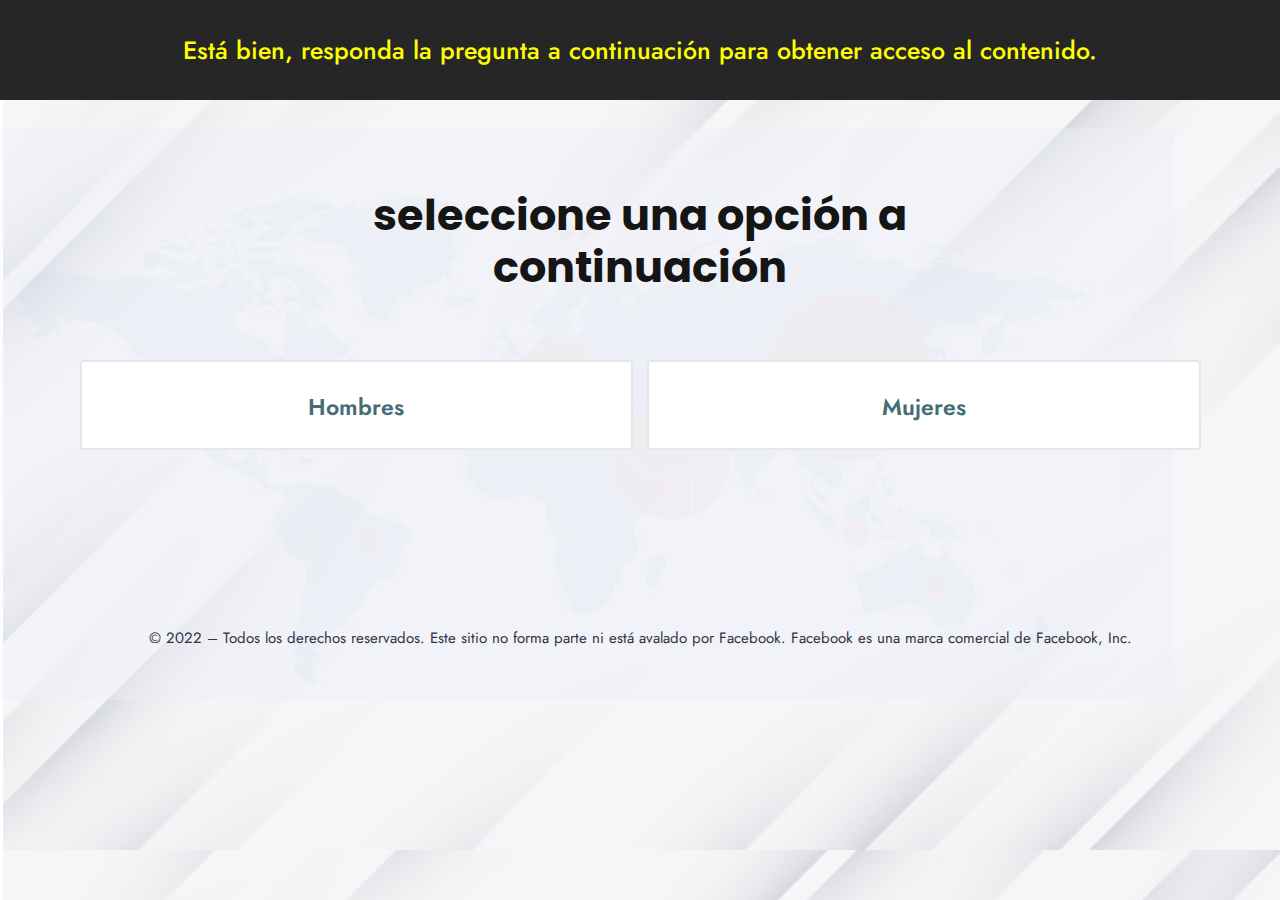
<file: index.html>
<!DOCTYPE html>
<html lang="en">


<!-- Mirrored from jthemes.net/themes/html/BeWizard/Quiz/index.html by HTTrack Website Copier/3.x [XR&CO'2014], Mon, 25 Apr 2022 20:14:59 GMT -->
<head>
	<meta charset="utf-8">
	<title>Quiz</title>
	<meta name="viewport" content="width=device-width, initial-scale=1.0">
	<link rel="stylesheet" href="assets/css/bootstrap.min.css">
	<link rel="stylesheet" href="assets/css/owl.carousel.css">
	<link rel="stylesheet" href="assets/css/animate.min.css">
	<link rel="stylesheet" href="assets/css/fontawesome-all.css">
	<link rel="stylesheet" href="assets/css/style.css">
	<!-- Meta Pixel Code -->
<script>
	!function(f,b,e,v,n,t,s)
	{if(f.fbq)return;n=f.fbq=function(){n.callMethod?
	n.callMethod.apply(n,arguments):n.queue.push(arguments)};
	if(!f._fbq)f._fbq=n;n.push=n;n.loaded=!0;n.version='2.0';
	n.queue=[];t=b.createElement(e);t.async=!0;
	t.src=v;s=b.getElementsByTagName(e)[0];
	s.parentNode.insertBefore(t,s)}(window, document,'script',
	'https://connect.facebook.net/en_US/fbevents.js');
	fbq('init', '395483719292164');
	fbq('track', 'PageView');
  </script>
  <!-- <noscript><img height="1" width="1" style="display:none"
	src="https://www.facebook.com/tr?id=1363293460822097&ev=PageView&noscript=1"
  /></noscript> -->
  <!-- End Meta Pixel Code -->

<body>
	<div class="quiz-top-area text-center">
		<h1 style="color:yellow" >Está bien, responda la pregunta a continuación para obtener acceso al contenido.</h1>
		<div class="quiz-countdown text-center ul-li">
			
		</div>
	</div>
	<div class="wrapper position-relative">
		<div class="wizard-content-1 clearfix">
			<div class="steps d-inline-block position-absolute clearfix">
				<ul class="tablist multisteps-form__progress">
					<li class="multisteps-form__progress-btn js-active current"></li>
					<li class="multisteps-form__progress-btn "></li>
					<li class="multisteps-form__progress-btn"></li>
					<li class="multisteps-form__progress-btn"></li>
					<li class="multisteps-form__progress-btn"></li>
				</ul>
			</div>
			<div class="step-inner-content clearfix position-relative">
				<form class="multisteps-form__form"  id="wizard" method="POST">
					<div class="form-area position-relative">
						<div class="multisteps-form__panel  js-active" data-animation="fadeIn">
							<div class="wizard-forms clearfix position-relative black">
								<div class="quiz-title text-center">
									<h2>seleccione una opción a continuación</h2>
								</div>
								<div class="quiz-option-selector clearfix">
									<ul>
										<li>
											<label class="start-quiz-item" style="text-align: center;">
												<input type="radio" name="quiz" value="Nenhuma" class="exp-option-box js-btn-next last">
												<span class="exp-label">Hombres</span>
												<span class="checkmark-border"></span>
											</label>
										</li>
                                        <li>
											<label class="start-quiz-item" style="text-align: center;">
												<input type="radio" name="quiz" value="Nenhuma" class="exp-option-box js-btn-next last">
												<span class="exp-label">Mujeres</span>
												<span class="checkmark-border"></span>
											</label>
										</li>
									</ul>
								</div>
							</div>
						</div>
                    </div>
				</form>
			</div>
		</div>
	</div>
    	<footer style="text-align: center;">
		<p>© 2022 – Todos los derechos reservados. Este sitio no forma parte ni está avalado por Facebook. Facebook es una marca comercial de Facebook, Inc.</p>
	</footer>
	<script src="assets/js/jquery-3.3.1.min.js"></script>
	<script src="assets/js/bootstrap.min.js"></script>
	<script src="assets/js/form-step.js"></script>
	<script src="assets/js/jquery.validate.min.js"></script>
	<script type="text/javascript">
		$('.last').click(function(){
		   window.location.href='/funnel/';
		})
	   </script>
</body>

	
<!-- Mirrored from jthemes.net/themes/html/BeWizard/Quiz/index.html by HTTrack Website Copier/3.x [XR&CO'2014], Mon, 25 Apr 2022 20:15:05 GMT -->
</html>
</file>
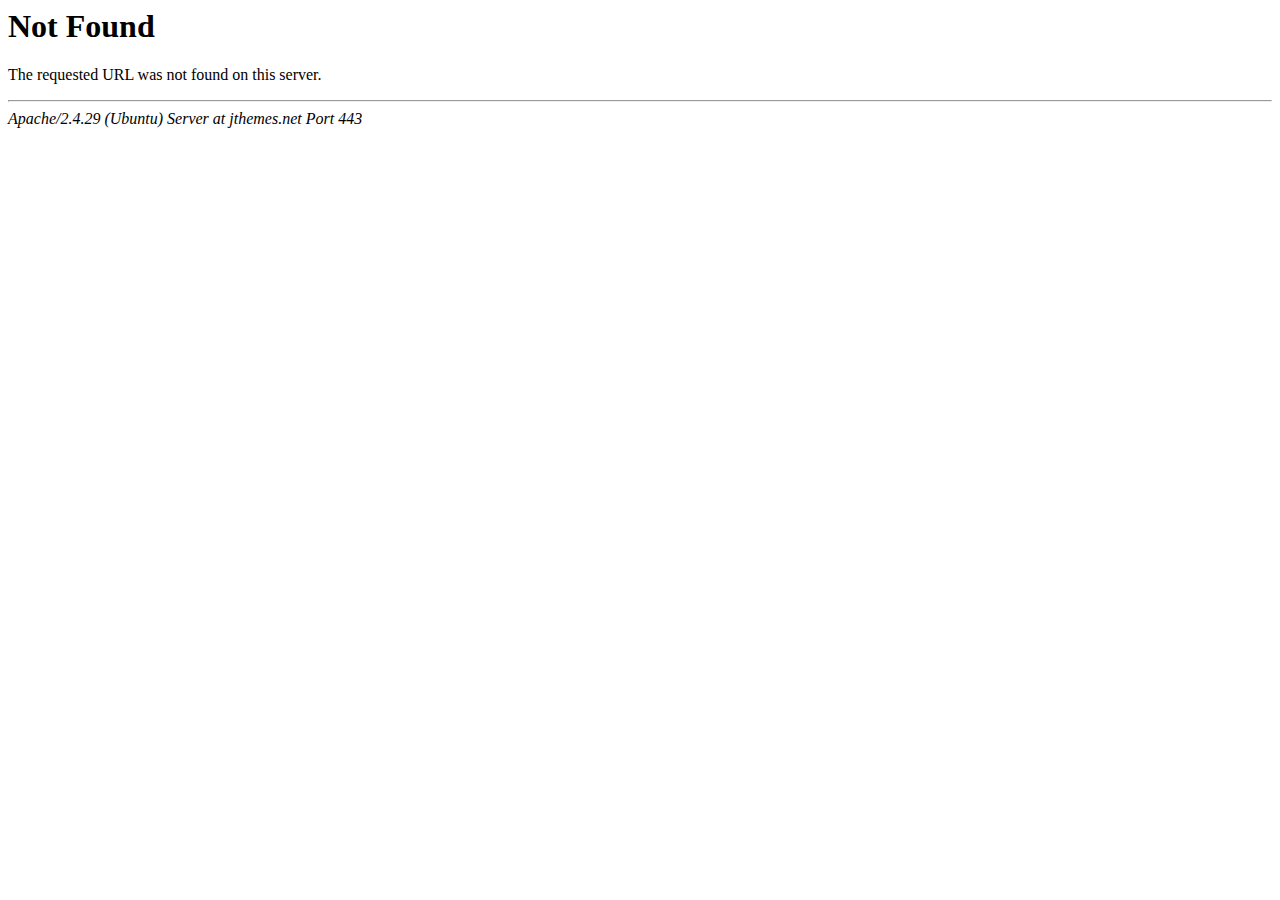
<file: assets/css/owl.video.play.html>
<!DOCTYPE HTML PUBLIC "-//IETF//DTD HTML 2.0//EN">
<html><head>
<title>404 Not Found</title>
</head><body>
<h1>Not Found</h1>
<p>The requested URL was not found on this server.</p>
<hr>
<address>Apache/2.4.29 (Ubuntu) Server at jthemes.net Port 443</address>
</body></html>
</file>
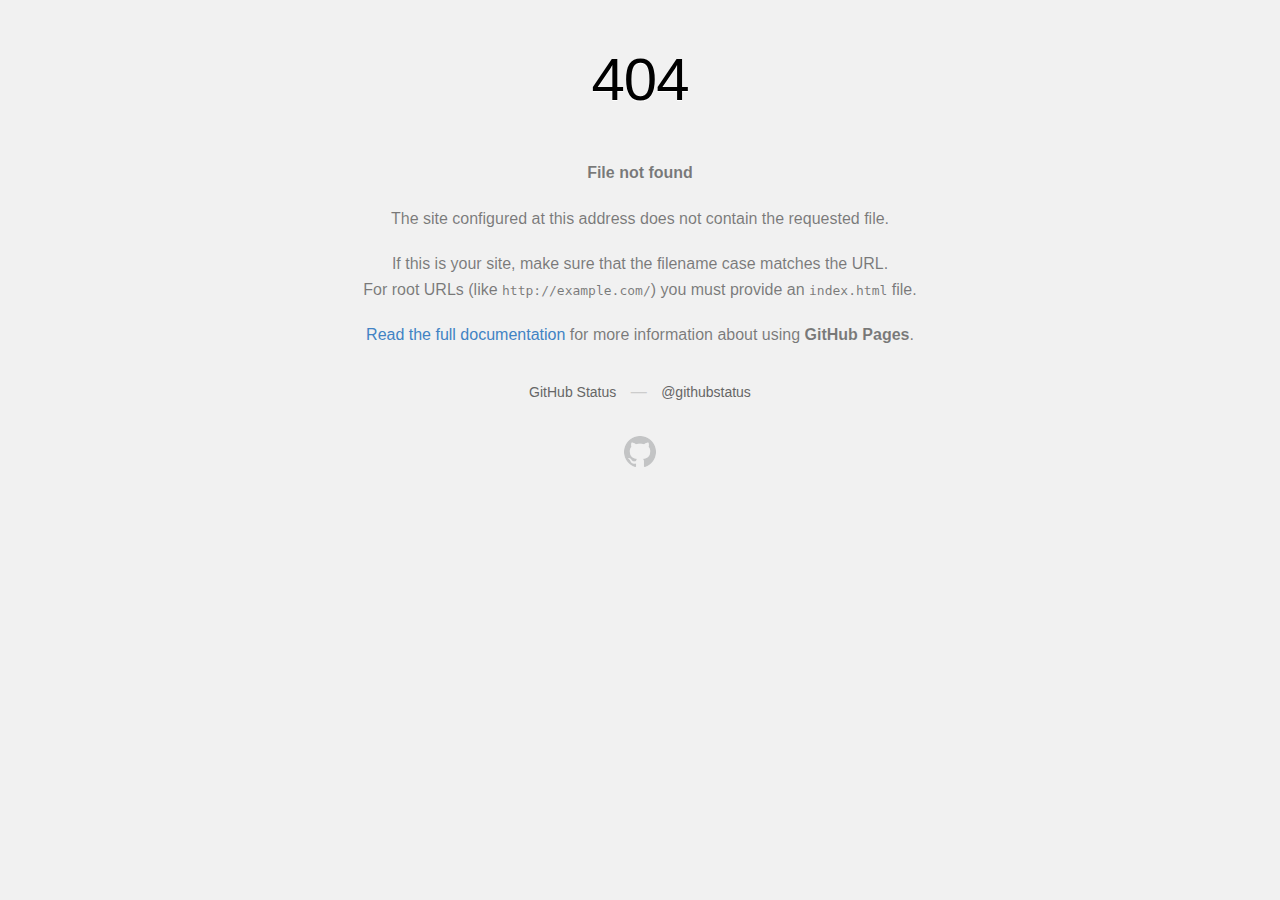
<file: funnel/assets/img/favicon.html>
<!DOCTYPE html>
<html>
<head>
<meta http-equiv="Content-type" content="text/html; charset=utf-8">
<meta http-equiv="Content-Security-Policy" content="default-src 'none'; style-src 'unsafe-inline'; img-src data:; connect-src 'self'">
<title>Page not found &middot; GitHub Pages</title>
<style type="text/css" media="screen">
      body {
        background-color: #f1f1f1;
        margin: 0;
        font-family: "Helvetica Neue", Helvetica, Arial, sans-serif;
      }

      .container { margin: 50px auto 40px auto; width: 600px; text-align: center; }

      a { color: #4183c4; text-decoration: none; }
      a:hover { text-decoration: underline; }

      h1 { width: 800px; position:relative; left: -100px; letter-spacing: -1px; line-height: 60px; font-size: 60px; font-weight: 100; margin: 0px 0 50px 0; text-shadow: 0 1px 0 #fff; }
      p { color: rgba(0, 0, 0, 0.5); margin: 20px 0; line-height: 1.6; }

      ul { list-style: none; margin: 25px 0; padding: 0; }
      li { display: table-cell; font-weight: bold; width: 1%; }

      .logo { display: inline-block; margin-top: 35px; }
      .logo-img-2x { display: none; }
      @media
      only screen and (-webkit-min-device-pixel-ratio: 2),
      only screen and (   min--moz-device-pixel-ratio: 2),
      only screen and (     -o-min-device-pixel-ratio: 2/1),
      only screen and (        min-device-pixel-ratio: 2),
      only screen and (                min-resolution: 192dpi),
      only screen and (                min-resolution: 2dppx) {
        .logo-img-1x { display: none; }
        .logo-img-2x { display: inline-block; }
      }

      #suggestions {
        margin-top: 35px;
        color: #ccc;
      }
      #suggestions a {
        color: #666666;
        font-weight: 200;
        font-size: 14px;
        margin: 0 10px;
      }

    </style>
</head>
<body>
<div class="container">
<h1>404</h1>
<p><strong>File not found</strong></p>
<p>
The site configured at this address does not
contain the requested file.
</p>
<p>
If this is your site, make sure that the filename case matches the URL.<br>
For root URLs (like <code>http://example.com/</code>) you must provide an
<code>index.html</code> file.
</p>
<p>
<a href="https://help.github.com/pages/">Read the full documentation</a>
for more information about using <strong>GitHub Pages</strong>.
</p>
<div id="suggestions">
<a href="https://githubstatus.com">GitHub Status</a> &mdash;
<a href="https://twitter.com/githubstatus">@githubstatus</a>
</div>
<a href="/" class="logo logo-img-1x">
<img width="32" height="32" title="" alt="" src="[data-uri]">
</a>
<a href="/" class="logo logo-img-2x">
<img width="32" height="32" title="" alt="" src="[data-uri]">
</a>
</div>
</body>
</html>
</file>
<file: assets/css/style.css>
/*----------------------------------------------------

1. Global Area 
2. Header Section
=====================================================================*/
/*=========
Font load
===========*/
@import url("https://fonts.googleapis.com/css2?family=Jost:ital,wght@0,100;0,200;0,300;0,400;0,500;0,531;0,600;0,700;0,800;0,900;1,100;1,200;1,300;1,400;1,500;1,531;1,600;1,700;1,800;1,900&amp;display=swap");
@import url("https://fonts.googleapis.com/css?family=Poppins:400,600,500,700|Roboto:100,300,400,500,700&amp;display=swap");
@import url("https://fonts.googleapis.com/css2?family=Open+Sans:wght@400;600;700&amp;display=swap");
/*=========
Color Code
===========*/
/*global area*/
/*----------------------------------------------------*/
body {
  margin: 0;
  padding: 0;
  overflow-x: hidden;
  font-size: 15px;
  font-weight: 400;
  line-height: 1.5;
  background: #f9f9f9;
  color: #2f3146;
  font-family: "Jost", sans-serif;
  -moz-osx-font-smoothing: antialiased;
  -webkit-font-smoothing: antialiased;
  background-size: cover;
  background-image: url(../img/qbg.jpg);
}

::selection {
  color: #fff;
  background-color: #ed1b34;
}

::-moz-selection {
  color: #fff;
  background-color: #ed1b34;
}

ul {
  margin: 0;
  padding: 0;
}
ul li {
  list-style: none;
}

a {
  color: inherit;
  text-decoration: none;
  transition: 0.3s all ease-in-out;
}
a:hover, a:focus {
  text-decoration: none;
}

img {
  max-width: 100%;
  height: auto;
}

button {
  cursor: pointer;
}

.form-control:focus,
button:visited,
button.active,
button:hover,
button:focus,
input:visited,
input.active,
input:hover,
input:focus,
textarea:hover,
textarea:focus,
a:hover,
a:focus,
a:visited,
a.active,
select,
select:hover,
select:focus,
select:visited {
  outline: none;
  box-shadow: none;
  text-decoration: none;
  color: inherit;
}

.form-control {
  box-shadow: none;
}

p, label {
  margin: 0;
}

h1,
h2,
h3,
h4,
h5,
h6 {
  margin: 0;
  font-family: "Jost", sans-serif;
}

.pt150 {
  padding-top: 150px;
}

.multisteps-form__panel[data-animation=scaleOut] {
  transform: scale(1.1);
}

.multisteps-form__panel[data-animation=scaleOut].js-active {
  transition-property: all;
  transition-duration: 0.2s;
  transition-timing-function: linear;
  transition-delay: 0s;
  transform: scale(1);
}

.multisteps-form__panel[data-animation=slideHorz] {
  left: -50px;
}

.multisteps-form__panel[data-animation=slideHorz].js-active {
  transition-property: all;
  transition-duration: 0.25s;
  transition-timing-function: cubic-bezier(0.2, 1.13, 0.38, 1.43);
  transition-delay: 0s;
  left: 0;
}

.multisteps-form__panel[data-animation=slideVert] {
  top: 30px;
}

.multisteps-form__panel[data-animation=slideVert].js-active {
  transition-property: all;
  transition-duration: 0.2s;
  transition-timing-function: linear;
  transition-delay: 0s;
  top: 0;
}

.multisteps-form__panel[data-animation=fadeIn].js-active {
  transition-property: all;
  transition-duration: 0.3s;
  transition-timing-function: linear;
  transition-delay: 0s;
}

.multisteps-form__panel[data-animation=scaleIn] {
  transform: scale(0.9);
}

.multisteps-form__panel[data-animation=scaleIn].js-active {
  transition-property: all;
  transition-duration: 0.2s;
  transition-timing-function: linear;
  transition-delay: 0s;
  transform: scale(1);
}

/* ==========================================================================
multistep css
========================================================================== */
.multisteps-form__progress {
  padding-top: 60px;
  height: 100%;
}

.multisteps-form__panel {
  width: 100%;
  opacity: 0;
  visibility: hidden;
  transition: 0.3s ease;
  overflow: hidden;
  height: 0;
}
.multisteps-form__panel.js-active {
  opacity: 1;
  visibility: visible;
  overflow: visible;
  height: auto;
}
.multisteps-form__panel[data-animation=scaleOut] {
  transform: scale(1.1);
}
.multisteps-form__panel[data-animation=scaleOut].js-active {
  transition-property: all;
  transition-duration: 0.2s;
  transition-timing-function: linear;
  transition-delay: 0s;
  transform: scale(1);
}
.multisteps-form__panel[data-animation=slideHorz] {
  left: -50px;
}
.multisteps-form__panel[data-animation=slideHorz].js-active {
  transition-property: all;
  transition-duration: 0.25s;
  transition-timing-function: cubic-bezier(0.2, 1.13, 0.38, 1.43);
  transition-delay: 0s;
  left: 0;
}
.multisteps-form__panel[data-animation=slideVert] {
  top: 30px;
}
.multisteps-form__panel[data-animation=slideVert].js-active {
  transition-property: all;
  transition-duration: 0.2s;
  transition-timing-function: linear;
  transition-delay: 0s;
  top: 0;
}
.multisteps-form__panel[data-animation=fadeIn].js-active {
  transition-property: all;
  transition-duration: 0.3s;
  transition-timing-function: linear;
  transition-delay: 0s;
}
.multisteps-form__panel[data-animation=scaleIn] {
  transform: scale(0.9);
}
.multisteps-form__panel[data-animation=scaleIn].js-active {
  transition-property: all;
  transition-duration: 0.2s;
  transition-timing-function: linear;
  transition-delay: 0s;
  transform: scale(1);
}

.actions {
  width: 100%;
  border-radius: 4px;
  padding: 20px 30px;
  background-color: #3c3c3c;
}
.actions li {
  color: #3c3c3c;
  height: 65px;
  width: 430px;
  font-size: 18px;
  font-weight: 700;
  cursor: pointer;
  text-align: center;
  line-height: 65px;
  border-radius: 3px;
  display: inline-block;
  background-color: #fff;
  text-transform: uppercase;
  transition: 0.3s all ease-in-out;
}
.actions li:hover {
  color: #fff;
  background-color: #eb3252;
}
.actions li button {
  color: #fff;
  background-color: #eb3252;
  font-weight: bold;
}
.actions li:nth-child(1) {
  float: left;
}
.actions li:nth-child(2) {
  float: right;
}
.actions li span, .actions li button {
  width: 100%;
  display: block;
  border: none;
}

.quiz-progress-area .progress {
  left: 0;
  right: 0;
  width: 100%;
  bottom: 140px;
  margin: 0 auto;
  max-width: 560px;
  overflow: visible;
  border-radius: 4px;
  position: absolute;
  background-color: #ffffff;
}
.quiz-progress-area .progress .progress-bar {
  border-radius: 4px;
  background-image: linear-gradient(14deg, #eb3252 0%, #f82c28 100%);
}
.quiz-progress-area .progress .progress-bar span {
  top: -65px;
  width: 275px;
  height: 40px;
  line-height: 40px;
  position: absolute;
  border-radius: 4px;
  background-image: linear-gradient(14deg, #eb3252 0%, #f82c28 100%);
}
.quiz-progress-area .progress .progress-bar span:after {
  left: 50%;
  content: "";
  bottom: -10px;
  position: absolute;
  transform: translateX(-50%);
  border-top: 10px solid #ed1b34;
  border-left: 10px solid transparent;
  border-right: 10px solid transparent;
}

.progress-bar span {
  left: auto;
  right: -130px;
}

/*---------------------------------------------------- */
/*inner area*/
/*----------------------------------------------------*/
.quiz-top-area {
  padding: 35px 0px;
  background-color: #262626;
}
.quiz-top-area h1 {
  color: #fff;
  font-size: 25px;
}
.quiz-top-area .quiz-countdown {
  top: 15px;
  right: 10%;
  position: absolute;
}
.quiz-top-area .quiz-countdown li {
  width: 70px;
  height: 52px;
  margin-left: 12px;
  border-radius: 8px;
  position: relative;
  display: inline-block;
  background-color: #e6e6e6;
}
.quiz-top-area .quiz-countdown li:after {
  top: 0;
  right: -12px;
  content: ":";
  color: #ed1b34;
  font-size: 30px;
  position: absolute;
}
.quiz-top-area .quiz-countdown li:last-child:after {
  display: none;
}
.quiz-top-area .quiz-countdown .count-down-number {
  font-size: 38px;
  line-height: 50px;
  font-family: "Open Sans";
}
.quiz-top-area .quiz-countdown .count-unit {
  display: block;
  color: #ed1b34;
  margin-top: 5px;
  font-size: 16px;
  text-transform: uppercase;
}

.wizard-forms {
  padding: 90px 30px;
}

.quiz-title {
  margin: 0 auto;
  max-width: 800px;
}
.quiz-title span {
  font-size: 25px;
  color: #ed1b34;
}
.quiz-title h2 {
  color: #151515;
  font-size: 43px;
  font-weight: 700;
  padding-bottom: 20px;
  font-family: "Poppins";
}
.quiz-title p {
  color: #151515;
  font-size: 24px;
  font-weight: 500;
}

.quiz-option-selector {
  margin: 0 auto;
  max-width: 1135px;
  padding-top: 40px;
  padding-bottom: 80px;
}
.quiz-option-selector li {
  width: 50%;
  float: left;
  padding: 7px;
}
.quiz-option-selector li label {
  z-index: 2;
  width: 100%;
  height: 90px;
  padding: 10px;
  cursor: pointer;
  position: relative;
  border-radius: 4px;
  background-color: #fff;
  border: 2px solid #e7e7e7;
}
.quiz-option-selector li label .exp-number {
  float: left;
  width: 75px;
  height: 68px;
  z-index: 2;
  display: block;
  color: #446d76;
  font-size: 30px;
  font-weight: 700;
  line-height: 68px;
  position: relative;
  margin-right: 45px;
  text-align: center;
  background-color: #fff;
  border: 2px solid #e7e7e7;
}
.quiz-option-selector li label .exp-label {
  z-index: 2;
  color: #446d76;
  font-size: 23px;
  font-weight: 600;
  line-height: 70px;
  position: relative;
}
.quiz-option-selector li label .checkmark-border {
  height: 100%;
  width: 100%;
  left: 0;
  top: 0;
  z-index: 1;
  position: absolute;
}
.quiz-option-selector li label .checkmark-border:before, .quiz-option-selector li label .checkmark-border:after {
  top: 0;
  left: 0;
  z-index: -1;
  content: "";
  width: 100%;
  height: 100%;
  display: none;
  border-radius: 4px;
  position: absolute;
  background-image: linear-gradient(14deg, #eb3252 0%, #f82c28 100%);
}
.quiz-option-selector li label .checkmark-border:after {
  background-image: inherit;
  box-shadow: 0px 1px 38px 0px rgba(2, 2, 2, 0.27);
}
.quiz-option-selector li .exp-option-box {
  display: none;
}
.quiz-option-selector li .exp-option-box:checked ~ .checkmark-border:before, .quiz-option-selector li .exp-option-box:checked ~ .checkmark-border:after {
  display: block;
}
.quiz-option-selector li .exp-option-box:checked ~ .exp-label {
  color: #fff;
}

.quiz-option-selector-2 li {
  padding: 15px;
}
.quiz-option-selector-2 li label {
  height: 85px;
}
.quiz-option-selector-2 li label .exp-number {
  border: none;
  margin-right: 0;
  line-height: 60px;
}
.quiz-option-selector-2 li label .checkmark-border:before {
  top: 23px;
  left: auto;
  right: 23px;
  width: 35px;
  height: 35px;
  display: block;
  border: 2px solid #e3e3e3;
  background-image: none;
}
.quiz-option-selector-2 li .exp-option-box:checked ~ .exp-label {
  color: #446d76;
}
.quiz-option-selector-2 li .exp-option-box:checked ~ .checkmark-border:before {
  background-image: linear-gradient(14deg, #eb3252 0%, #f82c28 100%);
}
.quiz-option-selector-2 p {
  float: right;
  font-size: 17px;
  font-weight: 700;
  color: #ed1b34;
  font-family: "Poppins";
  border-bottom: 2px solid #ed1b34;
}

.quiz-details-option {
  border-radius: 4px;
  margin-bottom: 10px;
  background-color: #fff;
  border: 2px solid #e7e7e7;
  padding: 55px 80px 45px 115px;
}
.quiz-details-option span {
  font-size: 24px;
}
.quiz-details-option .exp-option-box {
  display: none;
}
.quiz-details-option .select-area {
  top: 0;
  left: 0;
  width: 100%;
  height: 100%;
  border-radius: 4px;
  position: absolute;
}
.quiz-details-option .select-area:before {
  top: 50%;
  left: 40px;
  width: 35px;
  content: "";
  height: 35px;
  position: absolute;
  border-radius: 100%;
  transform: translateY(-50%);
  box-shadow: inset 0px 5px 10px 0px rgba(206, 206, 206, 0.46);
}
.quiz-details-option .select-area:after {
  top: 50%;
  left: 35px;
  content: "";
  width: 45px;
  height: 45px;
  display: none;
  position: absolute;
  border-radius: 100%;
  transform: translateY(-50%);
  border: 2px solid #ed1b34;
}
.quiz-details-option .exp-option-box:checked ~ .select-area {
  border: 2px solid #ed1b34;
}
.quiz-details-option .exp-option-box:checked ~ .select-area:before {
  box-shadow: none;
  background-color: #ed1b34;
}
.quiz-details-option .exp-option-box:checked ~ .select-area:after {
  display: block;
}

.quiz-option-area .exp-option-box {
  display: none;
}
.quiz-option-area span {
  display: block;
}
.quiz-option-area .quiz-option-serial {
  left: 10px;
  width: 40px;
  color: #fff;
  height: 40px;
  bottom: 75px;
  font-size: 24px;
  font-weight: 700;
  line-height: 40px;
  position: absolute;
  background-color: #4c4c4c;
}
.quiz-option-area .quiz-option-img {
  border: 1px solid transparent;
}
.quiz-option-area .quiz-option-img img {
  width: 100%;
}
.quiz-option-area .quiz-option-text {
  color: #151515;
  font-size: 18px;
  padding: 20px 0px 20px 70px;
}
.quiz-option-area .exp-option-box:checked ~ .quiz-option-serial {
  background-color: #ed1b34;
}
.quiz-option-area .exp-option-box:checked ~ .quiz-option-img {
  border: 1px solid #ed1b34;
}

.thankyou-msg p {
  font-size: 20px;
  padding: 25px 0px 20px;
}
.thankyou-msg h2 {
  margin: 0 auto;
  font-size: 70px;
  max-width: 565px;
  font-weight: 700;
}

/*---------------------------------------------------- */
/*Responsive area*/
/*----------------------------------------------------*/
/* ==================================================
*	01 - media screen and (max-width: 1440px)
*	02 - media screen and (max-width: 1280px)
*	03 - media screen and (max-width: 1199px)
*	04 - media screen and (max-width: 991px)
*	05 - media screen and (max-width: 767px)
*	06 - media screen and (max-width: 680px)
*	07 - media screen and (max-width: 580px)
*	08 - media screen and (max-width: 480px)
*	09 - media screen and (max-width: 380px)
*	10 - media screen and (max-width: 320px)
================================================== */
@media screen and (max-width: 1440px) {
  .actions li {
    width: 255px;
  }

  .quiz-progress-area .progress {
    max-width: 400px;
  }
}
@media screen and (max-width: 991px) {
  .quiz-top-area .quiz-countdown {
    position: static;
    margin-top: 30px;
  }

  .quiz-option-selector li {
    width: 100%;
  }

  .quiz-progress-area .progress {
    position: static;
    margin-bottom: 50px;
  }

  .bottom-vector {
    display: none;
  }

  .quiz-progress-area .progress .progress-bar span {
    width: 145px;
  }

  .progress-bar span {
    right: -70px;
  }
}
@media screen and (max-width: 580px) {
  .actions li:nth-child(2),
.actions li:nth-child(1) {
    float: none;
    margin: 0 auto;
    width: 250px;
    height: 50px;
    font-size: 16px;
    font-weight: 500;
    line-height: 50px;
  }

  .actions li:nth-child(1) {
    margin-bottom: 20px;
  }

  .actions {
    text-align: center;
  }

  .quiz-details-option span {
    font-size: 18px;
  }
}
@media screen and (max-width: 480px) {
  .quiz-progress-area .progress .progress-bar span {
    display: none;
  }

  .quiz-title h2 {
    font-size: 30px;
  }

  .quiz-title span,
.quiz-title p,
.quiz-option-selector li label .exp-label {
    font-size: 20px;
  }

  .quiz-option-selector li label .exp-number {
    margin-right: 15px;
  }

  .quiz-option-selector-2 li label .exp-number {
    width: 35px;
  }

  .wizard-forms {
    padding: 50px 15px;
  }

  .quiz-details-option {
    padding: 55px 20px 45px 95px;
  }

  .thankyou-msg h2 {
    font-size: 40px;
  }
}
/*---------------------------------------------------- */
</file>
